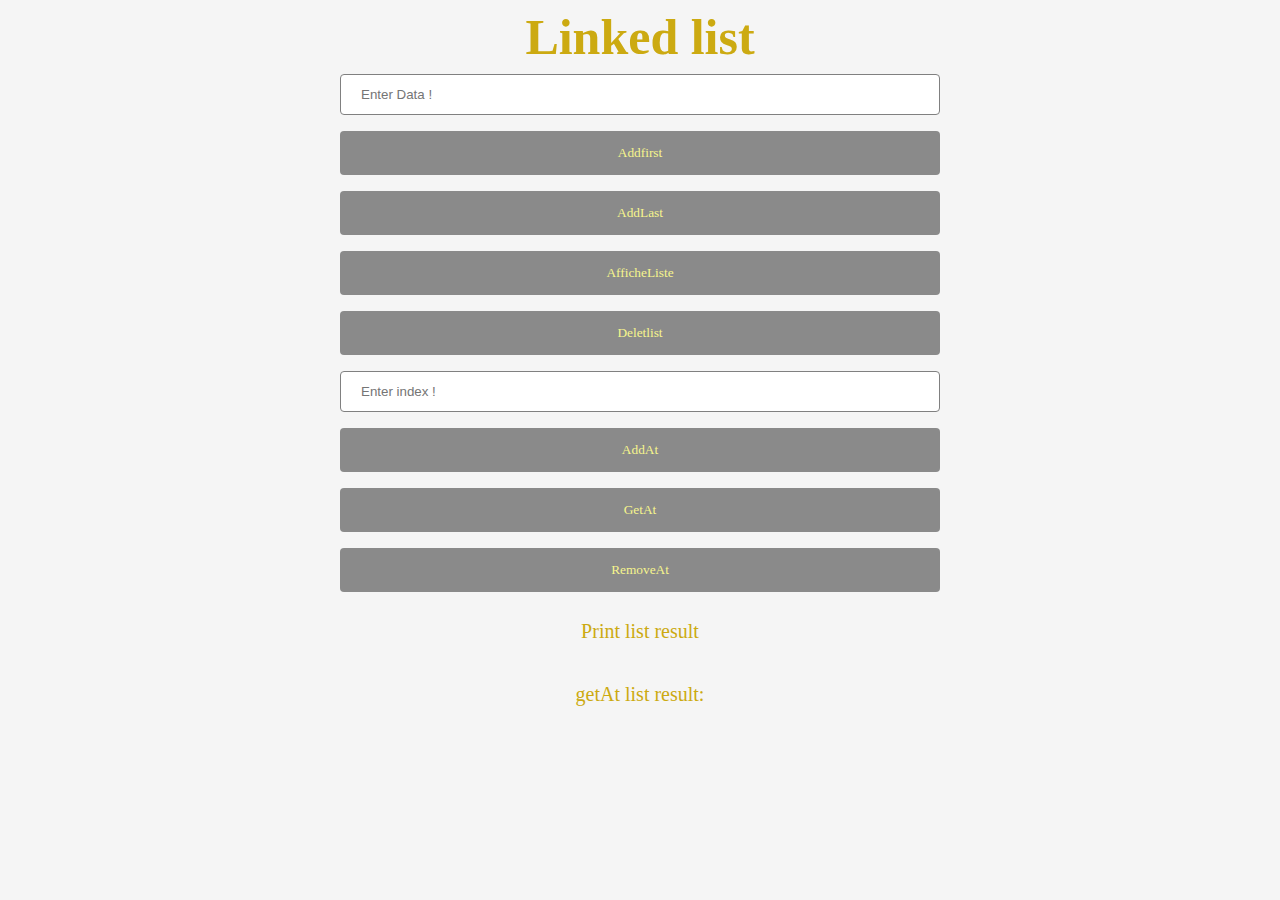
<file: index.html>
<!DOCTYPE html>
<html>
<head>
	<title>Linked list | js</title>
	<link rel="stylesheet" type="text/css" href="css.css">
		<link href="https://fonts.googleapis.com/css?family=Shadows+Into+Light&display=swap" rel="stylesheet">
	<link href="https://fonts.googleapis.com/css?family=Righteous&display=swap" rel="stylesheet"> 
</head>
<body>

<h1>Linked list</h1>

<div>
	<input type="text" name="" id="data" placeholder="Enter Data !">
	<input type="button" name=""  value="Addfirst" onclick="ajoutDebut()">
	<input type="button" name=""  value="AddLast" onclick="ajoutFin()">
	<input type="button" name=""  value="AfficheListe" onclick="printList()">
	<input type="button" name=""  value="Deletlist" onclick="removeList()">
	<input type="text" name="" id="index" placeholder="Enter index !">
	<input type="button" name=""  value="AddAt" onclick="ajoutIn()">
	<input type="button" name=""  value="GetAt" onclick="getIn()">
	<input type="button" name=""  value="RemoveAt" onclick="removeAt()">


<p>Print list result</p>
<div id="res">
	
	
</div>
<p>getAt list result:</p>
<div id="res2">
	
	
</div>




<script src="Liste.js"></script>
</div>

</body>
</html>
</file>
<file: css.css>
body {
	background-color: whitesmoke;
	display: flex;
	flex-direction: column;
	align-items: center;
	

}

h1 {
	color: #CCAA11;
	font-family: cursive;
	font-size: 100px;
	margin: 0;
	font-size: 50px;
}



p {
	color: #CCAA11;
	font-family: cursive;
	font-size: 20px;



}

div{
	width: 600px;
	display: flex;
	flex-direction: column;
	justify-content: center;
	align-items: center;
}


input[type=text], select {
  width: 100%;
  padding: 12px 20px;
  margin: 8px 0;
  display: inline-block;
  border: 1px solid gray;
  border-radius: 4px;
  box-sizing: border-box;
}

input[type=button] {
  width: 100%;
  background-color: #8a8a8a;
  color: rgb(246, 245, 141);
  padding: 14px 20px;
  margin: 8px 0;
  border: none;
  border-radius: 4px;
  cursor: pointer;
  font-family: cursive;
}

input[type=button]:hover {
	background-color: #ccbc2d;
}

#res , #res2{
	color: black;
	font-family: cursive;
	font-size:20px;

}

table {
  color:white;

}
</file>
